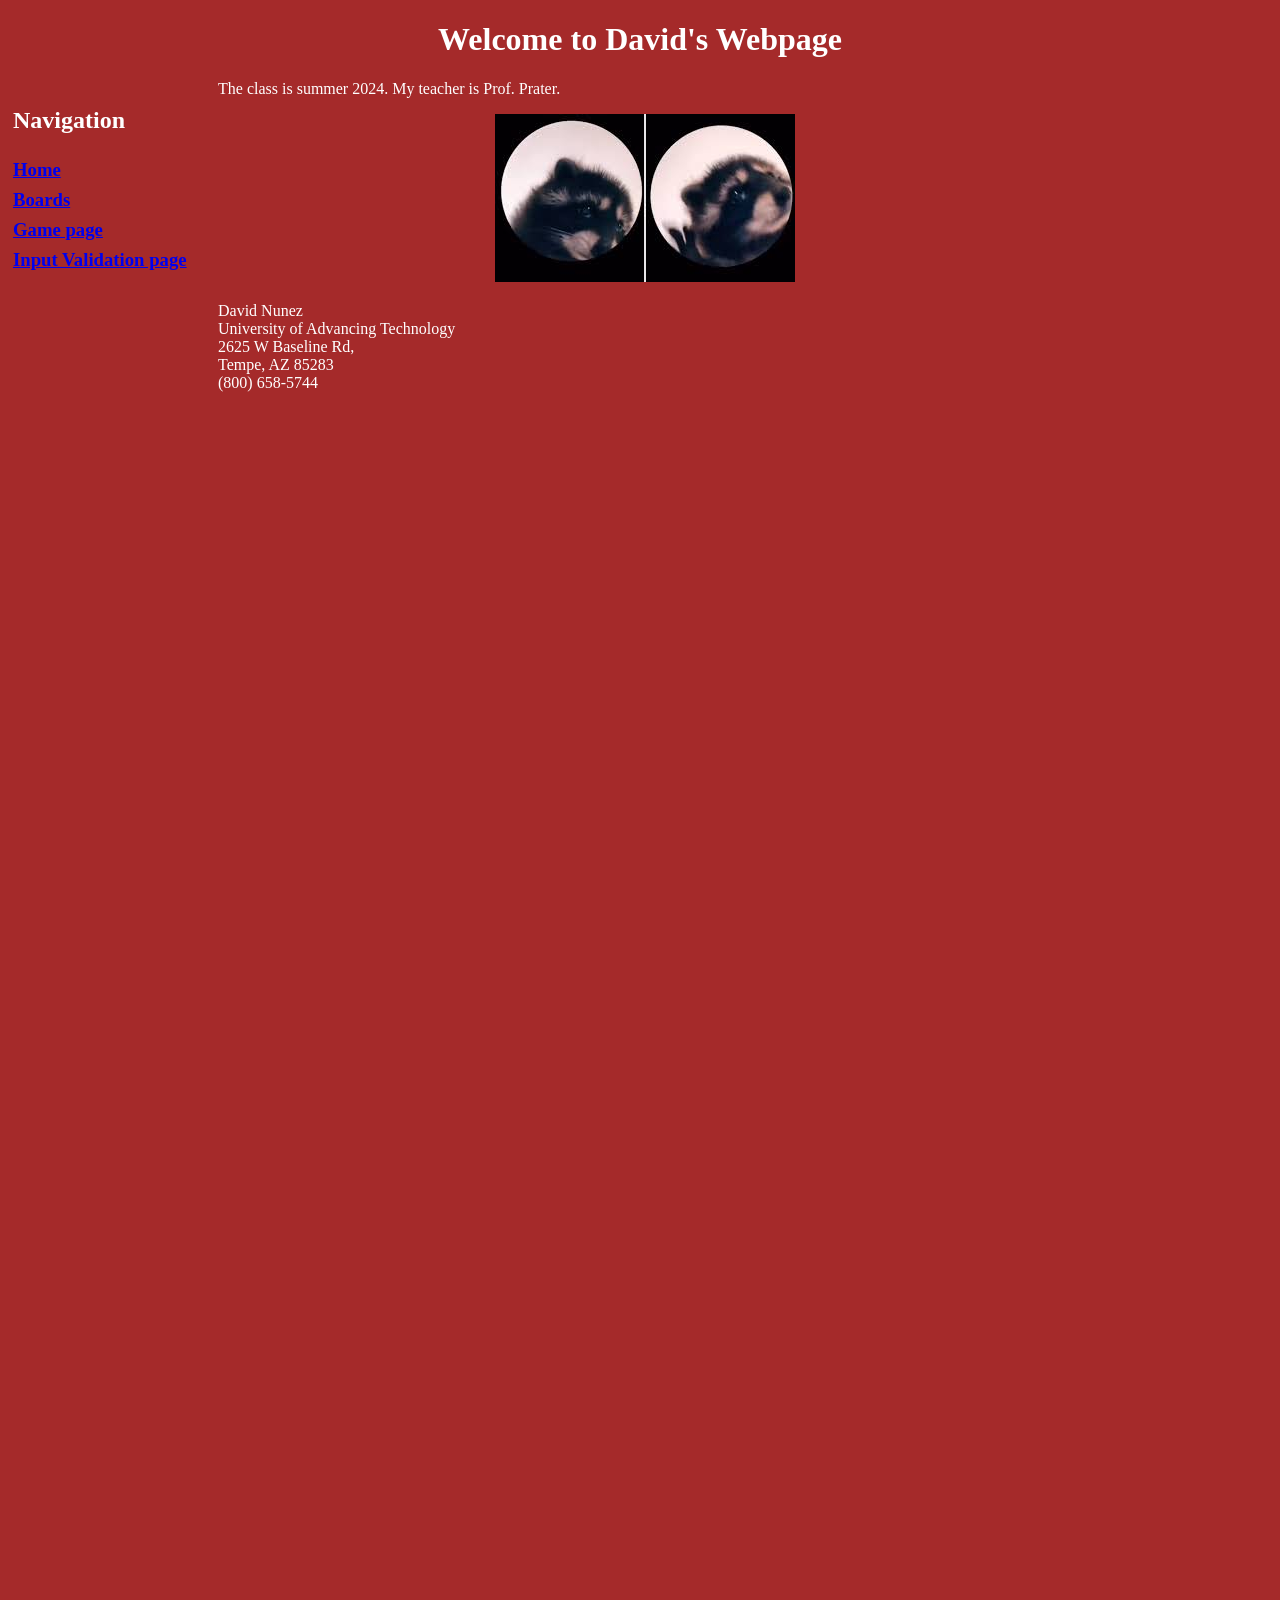
<file: index.html>
<!--this edit connects the boards and home pages together

David nunez
davnunez@uat.edu

27May2024
-->
<!DOCTYPE html>
<html>

<head>
    <title>David's Webpage</title>
    <link rel="stylesheet" href="main.css">
</head>

<body>

    
        <header><h1>Welcome to David's Webpage</h1></header>
    <nav>
		<h2>Navigation</h2>
        <h3><a href="./index.html">Home</a><br>
            <a href="./boards.html">Boards</a><br>
            <a href="./game.html">Game page</a><br>
            <a href="./strings.html">Input Validation page</a></h3>
	</nav>
    <p>
The class is summer 2024. My teacher is Prof. Prater.
    </p>

    <p>

        <center><img id="memeImage" src="images.jpg"></center>
    
    </p>

	<footer>
		David Nunez<br>
        University of Advancing Technology<br>
		2625 W Baseline Rd, <br>
		Tempe, AZ 85283 <br>
		(800) 658-5744
	</footer>
</body>

</html>
</file>
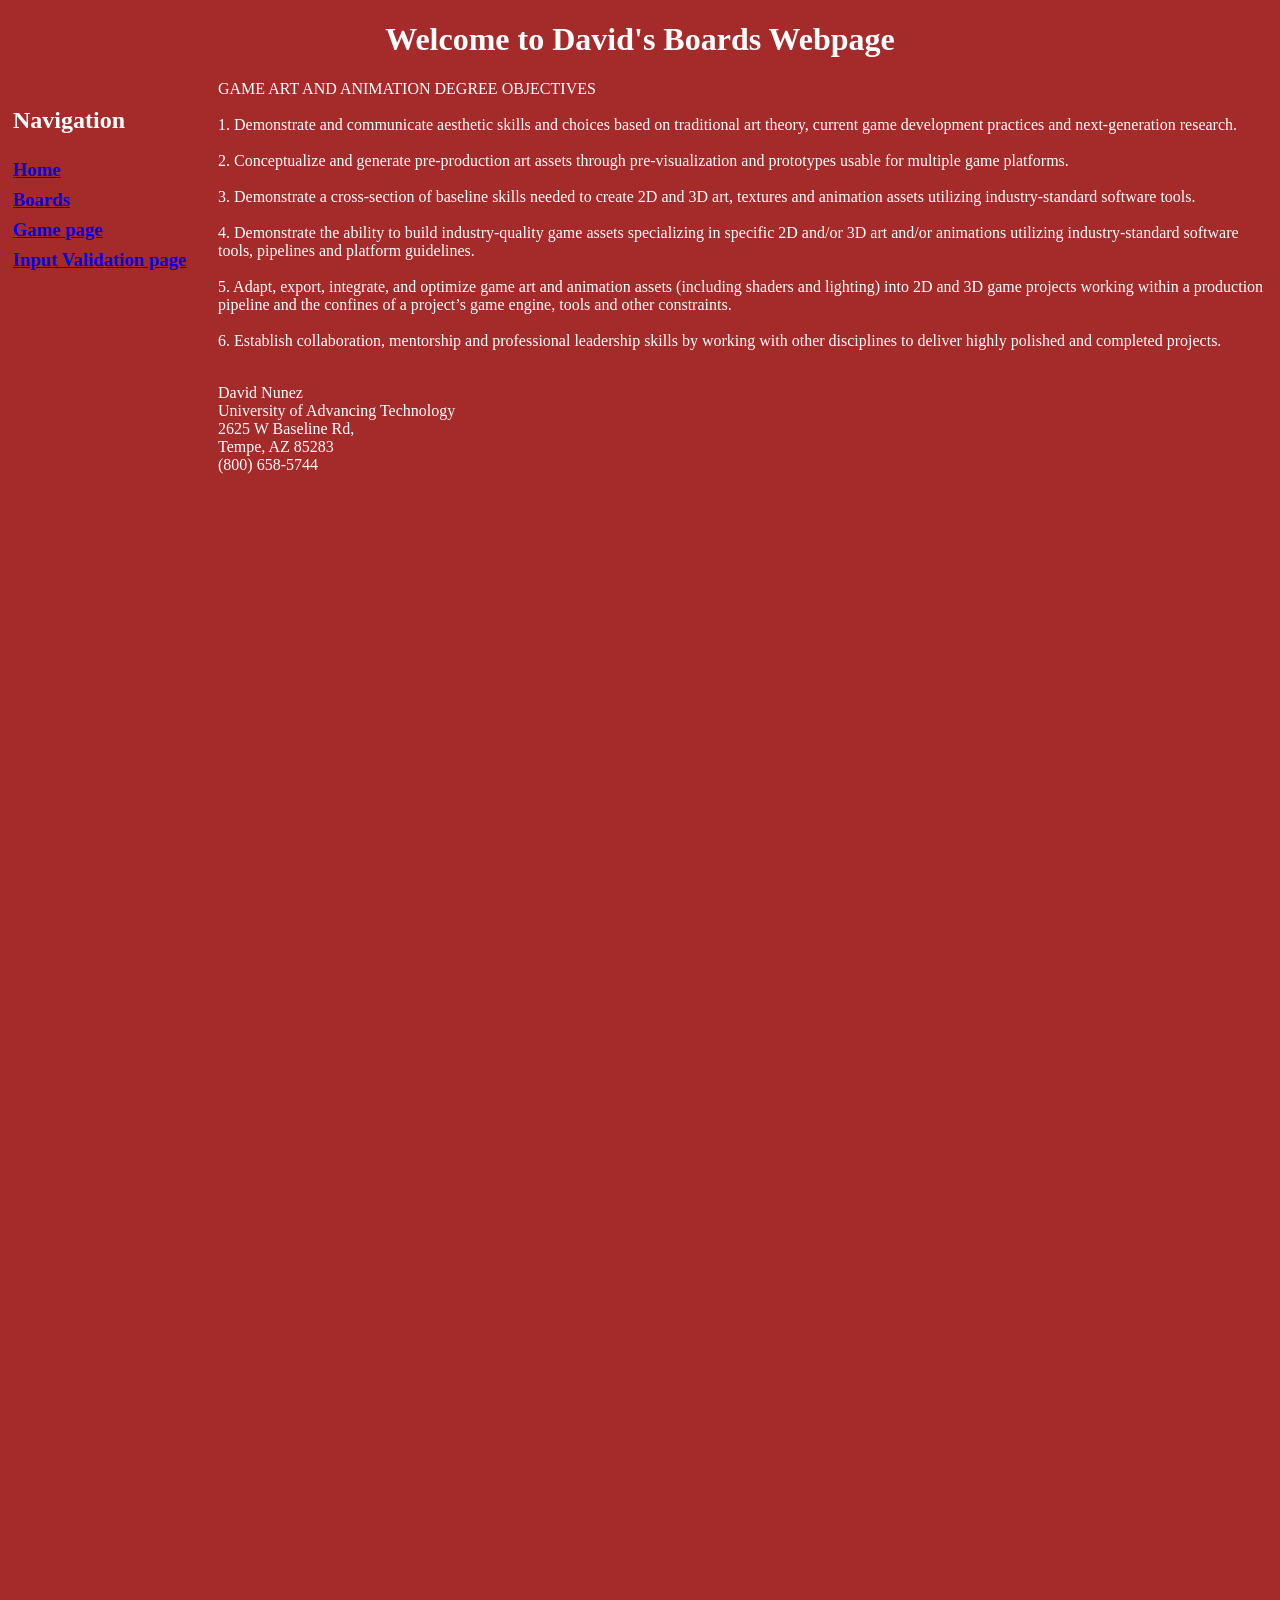
<file: boards.html>
<!DOCTYPE html>
<html>
<!--
Assignment 1.2: The Foundation
David Nunez
24May2024
davnunez@uat.edu

-->
<head>
    <title>David's Boards Webpage</title>
    <link rel="stylesheet" href="main.css">
</head>

<body>

    <header>
        <h1>Welcome to David's Boards Webpage</h1>
    </header>
    <nav>
		<h2>Navigation</h2>
        <h3><a href="./index.html">Home</a><br>
            <a href="./boards.html">Boards</a><br>
            <a href="./game.html">Game page</a><br>
            <a href="./strings.html">Input Validation page</a></h3>
	</nav>
    <p>
        GAME ART AND ANIMATION DEGREE OBJECTIVES<br><br>
        1. Demonstrate and communicate aesthetic skills and choices based on traditional art theory, current game development
        practices and next-generation research.<br><br>
        2. Conceptualize and generate pre-production art assets through pre-visualization and prototypes usable for multiple game
        platforms.<br><br>
        3. Demonstrate a cross-section of baseline skills needed to create 2D and 3D art, textures and animation assets utilizing
        industry-standard software tools.<br><br>
        4. Demonstrate the ability to build industry-quality game assets specializing in specific 2D and/or 3D art and/or animations
        utilizing industry-standard software tools, pipelines and platform guidelines.<br><br>
        5. Adapt, export, integrate, and optimize game art and animation assets (including shaders and lighting) into 2D and 3D
        game projects working within a production pipeline and the confines of a project’s game engine, tools and other
        constraints.<br><br>
        6. Establish collaboration, mentorship and professional leadership skills by working with other disciplines to deliver highly
        polished and completed projects.<br><br>
    </p>

    <footer>
		David Nunez<br>
        University of Advancing Technology<br>
		2625 W Baseline Rd, <br>
		Tempe, AZ 85283 <br>
		(800) 658-5744
	</footer>
</body>

</html>
</file>
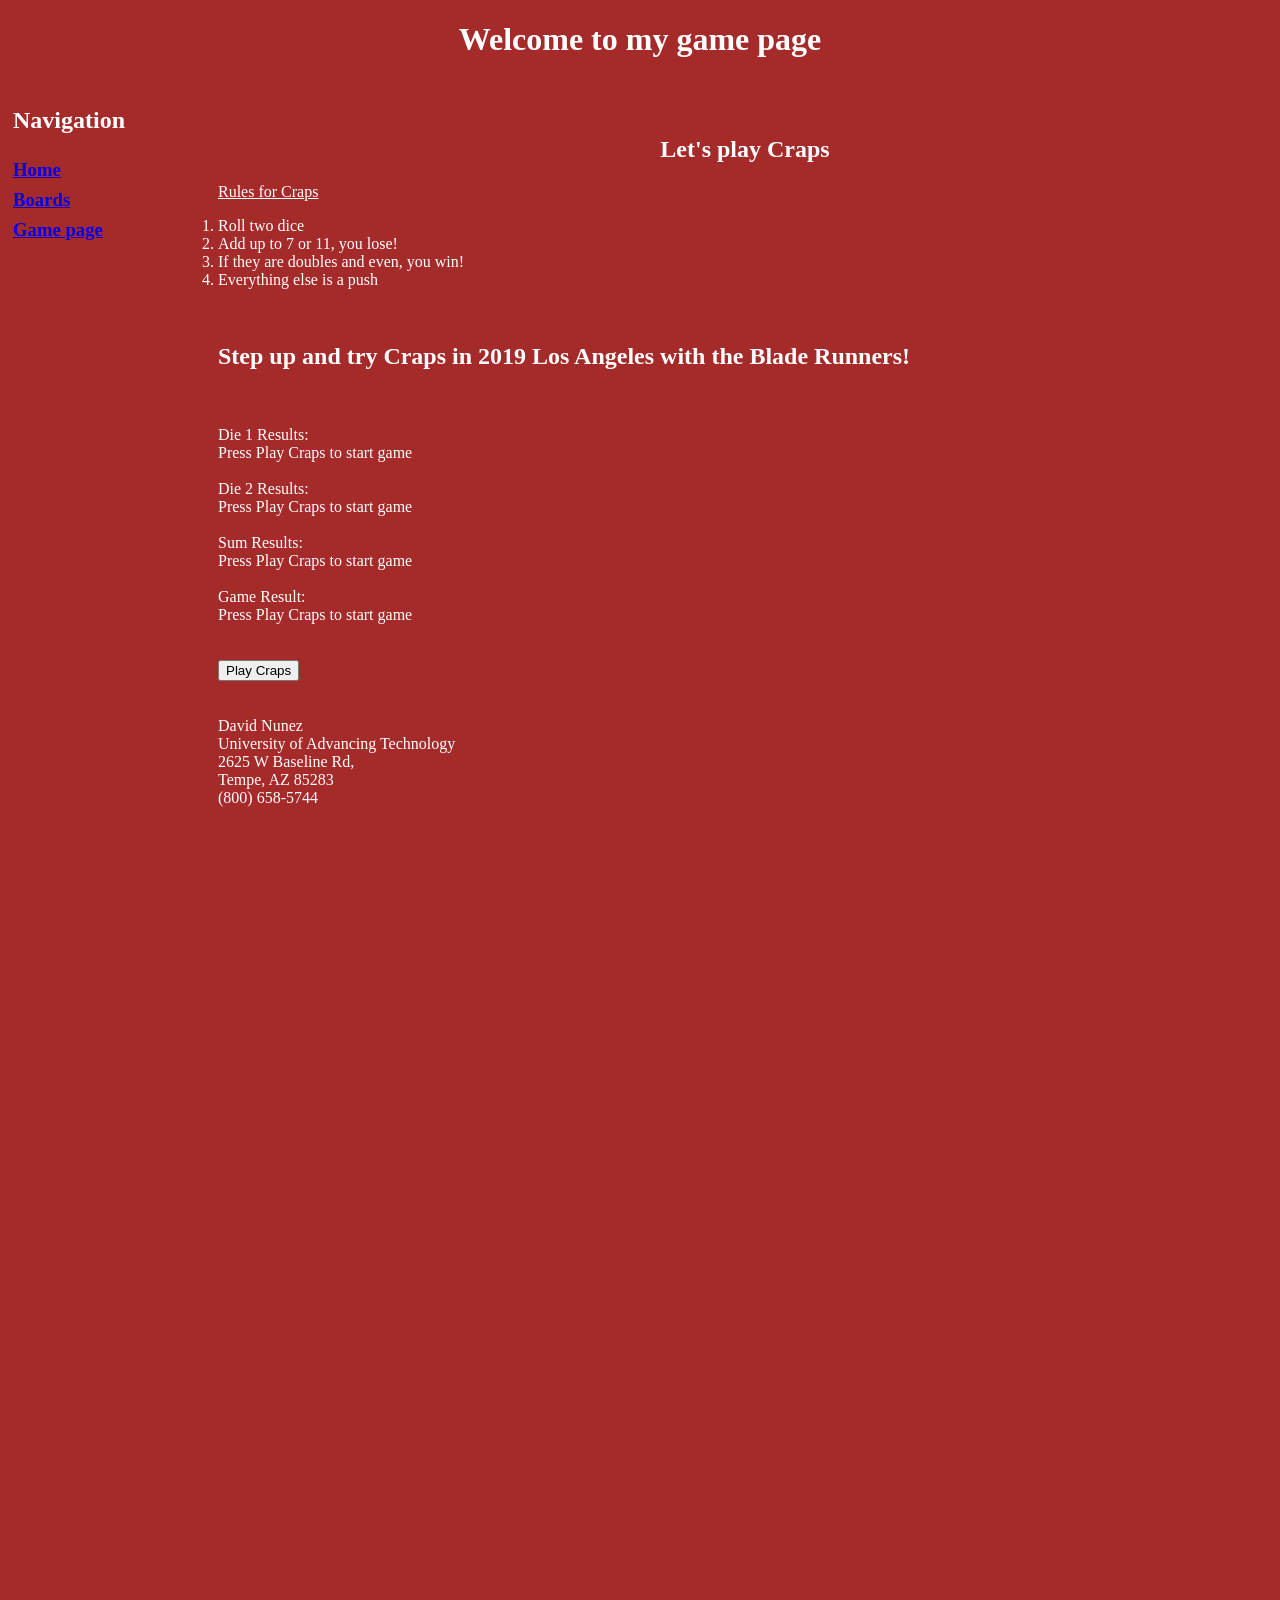
<file: game.html>
<!DOCTYPE html>
<html>
<!--
game page to statisfy Assignment 3.1: The Building Blocks of JavaScript - Functions

David Nunez
6June2024
davnunez@uat.edu
-->

<head>
    <title>Game Page</title>
    <link rel="stylesheet" href="main.css">
    <script src="code.js"></script>
</head>

<body>
    <header>
        <h1>Welcome to my game page</h1>
    </header>
    <nav>
        <h2>Navigation</h2>
        <h3><a href="./index.html">Home</a><br>
            <a href="./boards.html">Boards</a><br>
            <a href="./game.html">Game page</a>
        </h3>
    </nav>
    <br>
    <br>
    <h2>
        <center>Let's play Craps</center>
    </h2>
    <u>Rules for Craps<br></u>
    <ol>
        <li>Roll two dice</li>
        <li>Add up to 7 or 11, you lose!</li>
        <li>If they are doubles and even, you win!</li>
        <li>Everything else is a push</li>
    </ol>
    <br>
    <h2>Step up and try Craps in 2019 Los Angeles with the Blade Runners!</h2>
    <br>
    <br>
    Die 1 Results: <div id="die1Res">Press Play Craps to start game</div><br>
    Die 2 Results: <div id="die2Res">Press Play Craps to start game</div><br>
    Sum Results: <div id="sumRes">Press Play Craps to start game</div><br>
    Game Result: <div id="gameRes">Press Play Craps to start game</div><br>
    <br>
    <button onclick="PlayCraps();">Play Craps</button><br>
    <br>
    <br>
    <footer>
		David Nunez<br>
        University of Advancing Technology<br>
		2625 W Baseline Rd, <br>
		Tempe, AZ 85283 <br>
		(800) 658-5744
	</footer>


</body>

</html>
</file>
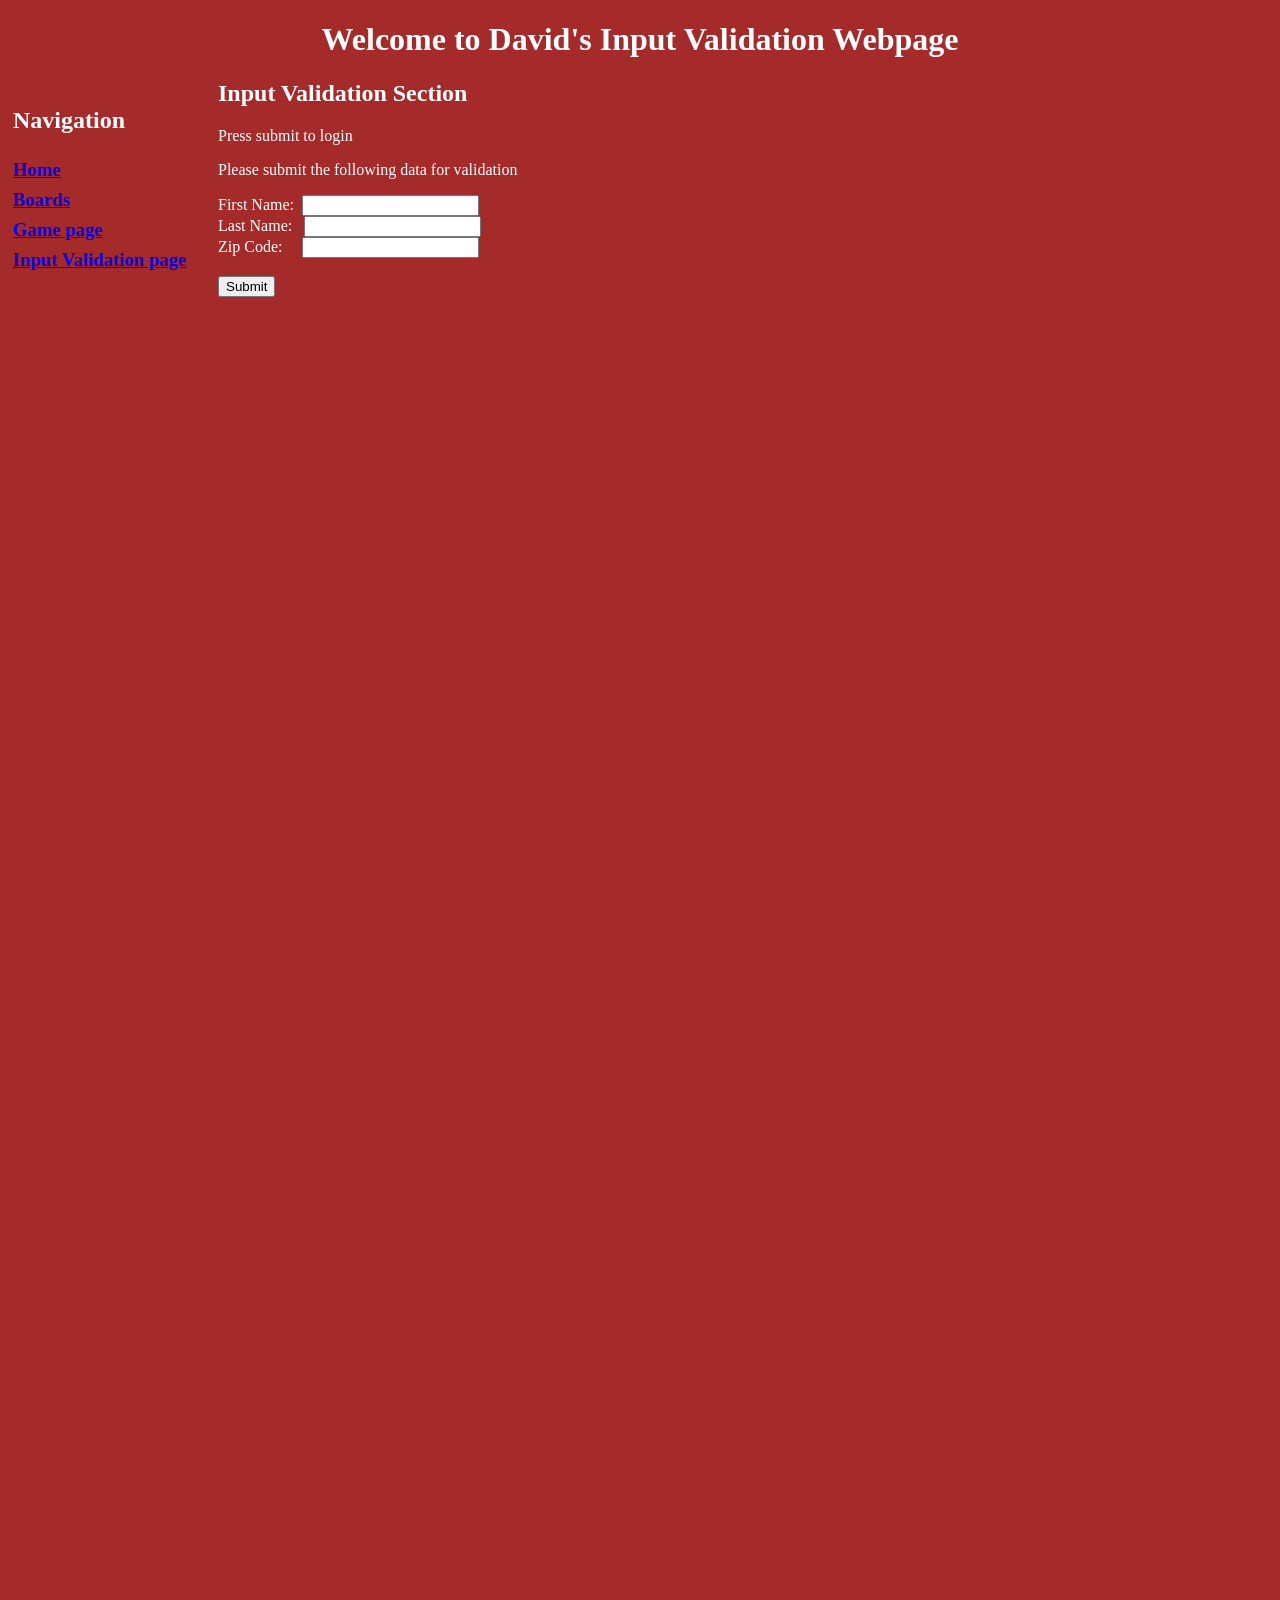
<file: strings.html>
<!DOCTYPE html>
<!-- Assignment 6.1: User Input Validation
    1. Allow user input of first and last names and zip code
    2. Make variable containing first name + space + last name
    3. Check for how many characters, >=20 present error
        1. less than 20, good entry
    4. Check to see if zip code is accurate
    5. Good name and zip, give secret message
add create like font image etc
comment on every line of code

    David Nunez
    06June2024
    davnunez@uat.edu
-->
<html>

<head>
    <title>Input Validation</title>
    <link rel="stylesheet" href="main.css">
    <script src="code.js"></script>
</head>

<body>
    <header>
        <h1>Welcome to David's Input Validation Webpage</h1>
    </header>
    <nav>
		<h2>Navigation</h2>
        <h3><a href="./index.html">Home</a><br>
            <a href="./boards.html">Boards</a><br>
            <a href="./game.html">Game page</a><br>
            <a href="./strings.html">Input Validation page</a>
        </h3>
	</nav>
    <h2>
        Input Validation Section
    </h2>
    <div id="loginStatus">Press submit to login</div>
    <p>
        Please submit the following data for validation
    </p>
    <form id="creditSubmit" onsubmit="return false">
        First Name: &nbsp;<input type="text" id="fName"><br>
        Last Name: &ensp;<input type="text" id="lName"><br>
        Zip Code: &emsp;<input type="number" id="zipCode"><br>
        <br>
        <input type="submit" onclick="checkCreds()">
    </form>
    
    
    
    
    
    <!-- Is zip code <div id="zipCodeDis"></div> valid? <div id="zipTest"></div>
    <script>
        var zipCode = "481167";
        var isValidZip = /(^\d{5}$)|(^\d{5}-\d{4}$)/.test("90210");
    document.getElementById("zipTest").innerHTML = isValidZip;
    document.getElementById("zipCodeDis").innerHTML = zipCode;
    
    </script> -->

</body>

</html>
</file>
<file: main.css>
body{
	background-color:brown;
	color:white;
}

nav{
	height:6000px;
	width:200px;
	float:left;
	padding:5px;
	line-height:30px;
}

foother{
	text-align:center;
	margin-right:200px;
}

#memeImage{
	margin-right:200px;
}

header{
	text-align:center;
}
</file>
